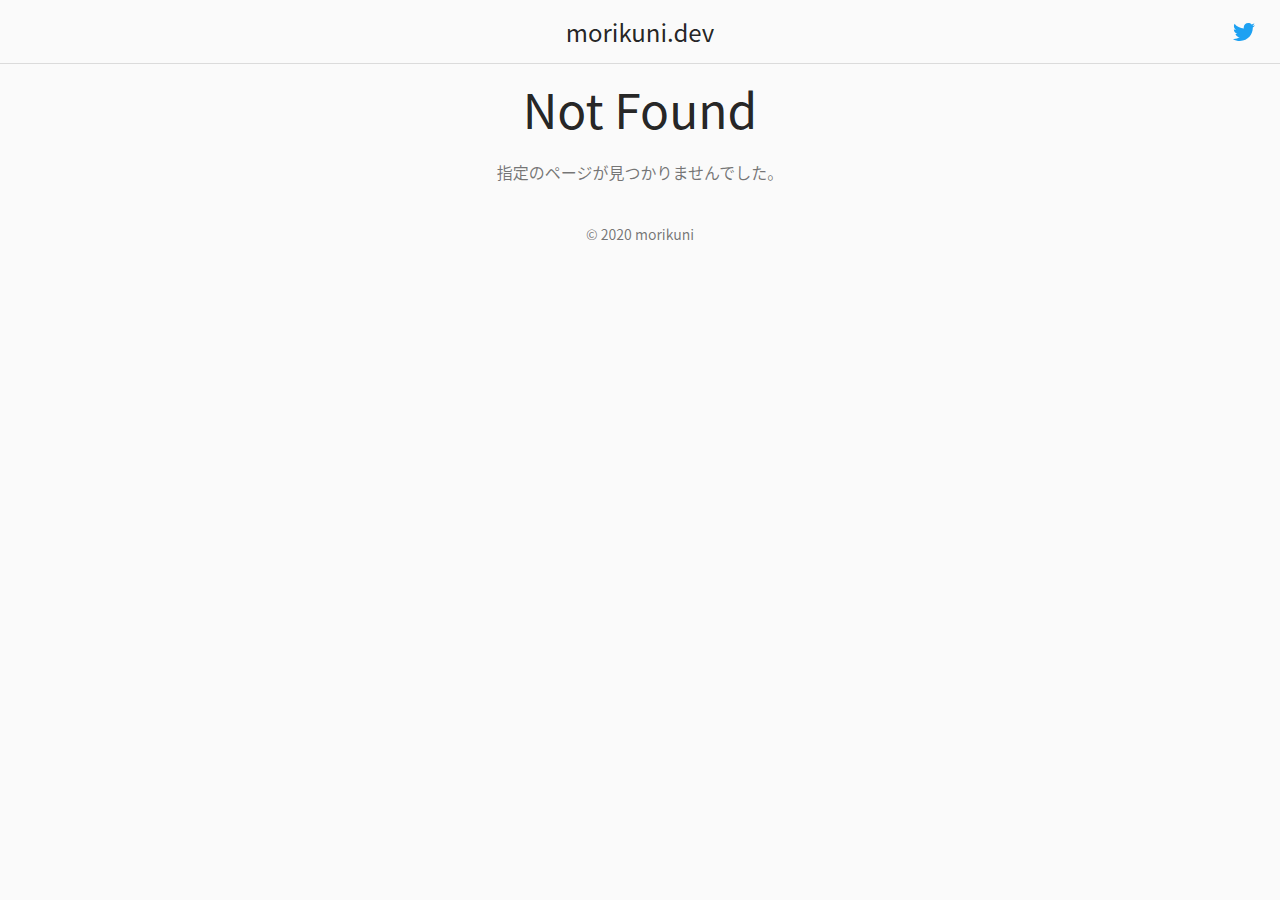
<file: index.html>
<!doctype html><html lang="ja"><head><script>!function(){const n=new URLSearchParams(window.location.search.substring(1)).get("p");null!=n&&window.history.replaceState(null,null,decodeURIComponent(n))}()</script><script async src="https://www.googletagmanager.com/gtag/js?id=G-MFE8N2XSXP"></script><script>function gtag(){dataLayer.push(arguments)}window.dataLayer=window.dataLayer||[],"localhost"===window.location.hostname?window["ga-disable-G-MFE8N2XSXP"]=!0:(gtag("js",new Date),gtag("config","G-MFE8N2XSXP",{send_page_view:!1}))</script><meta charset="utf-8"/><meta name="viewport" content="minimum-scale=1,initial-scale=1,width=device-width"/><meta name="description" content="morikuni's blog"/><title>morikuni.dev</title><link href="/static/css/main.fd32ead4.chunk.css" rel="stylesheet"></head><body><div id="root"></div><script>!function(e){function r(r){for(var n,l,f=r[0],i=r[1],a=r[2],c=0,s=[];c<f.length;c++)l=f[c],Object.prototype.hasOwnProperty.call(o,l)&&o[l]&&s.push(o[l][0]),o[l]=0;for(n in i)Object.prototype.hasOwnProperty.call(i,n)&&(e[n]=i[n]);for(p&&p(r);s.length;)s.shift()();return u.push.apply(u,a||[]),t()}function t(){for(var e,r=0;r<u.length;r++){for(var t=u[r],n=!0,f=1;f<t.length;f++){var i=t[f];0!==o[i]&&(n=!1)}n&&(u.splice(r--,1),e=l(l.s=t[0]))}return e}var n={},o={1:0},u=[];function l(r){if(n[r])return n[r].exports;var t=n[r]={i:r,l:!1,exports:{}};return e[r].call(t.exports,t,t.exports,l),t.l=!0,t.exports}l.m=e,l.c=n,l.d=function(e,r,t){l.o(e,r)||Object.defineProperty(e,r,{enumerable:!0,get:t})},l.r=function(e){"undefined"!=typeof Symbol&&Symbol.toStringTag&&Object.defineProperty(e,Symbol.toStringTag,{value:"Module"}),Object.defineProperty(e,"__esModule",{value:!0})},l.t=function(e,r){if(1&r&&(e=l(e)),8&r)return e;if(4&r&&"object"==typeof e&&e&&e.__esModule)return e;var t=Object.create(null);if(l.r(t),Object.defineProperty(t,"default",{enumerable:!0,value:e}),2&r&&"string"!=typeof e)for(var n in e)l.d(t,n,function(r){return e[r]}.bind(null,n));return t},l.n=function(e){var r=e&&e.__esModule?function(){return e.default}:function(){return e};return l.d(r,"a",r),r},l.o=function(e,r){return Object.prototype.hasOwnProperty.call(e,r)},l.p="/";var f=this.webpackJsonpweb=this.webpackJsonpweb||[],i=f.push.bind(f);f.push=r,f=f.slice();for(var a=0;a<f.length;a++)r(f[a]);var p=i;t()}([])</script><script src="/static/js/2.76a50358.chunk.js"></script><script src="/static/js/main.997a23aa.chunk.js"></script></body></html>
</file>
<file: static/css/main.fd32ead4.chunk.css>
body{margin:0;color:#323232;font-family:Arial,sans-serif}
</file>
